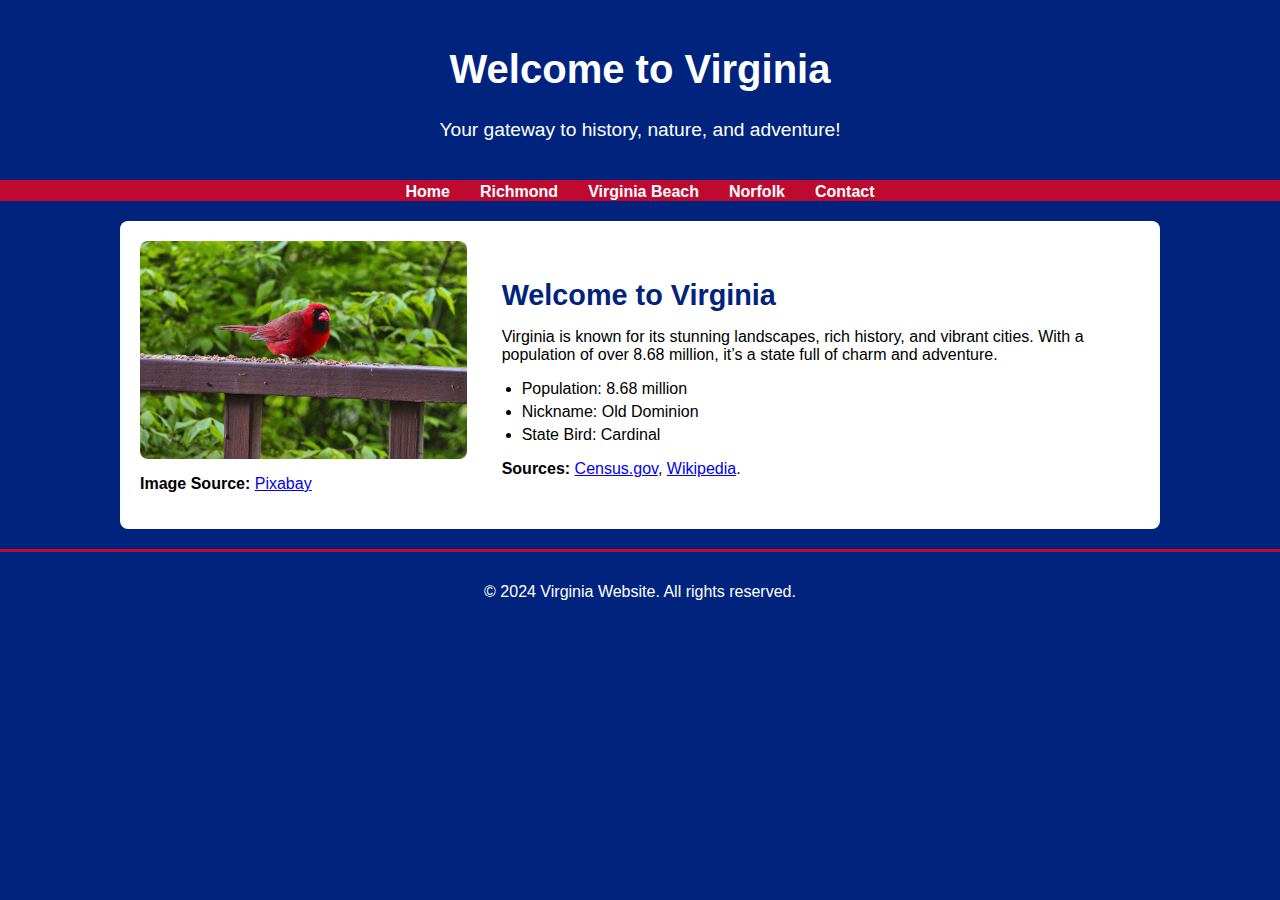
<file: index.html>
<!DOCTYPE html>
<html lang="en">

<head>
    <meta charset="UTF-8">
    <meta name="viewport" content="width=device-width, initial-scale=1.0">
    <title>Virginia - Home</title>
    <link rel="stylesheet" href="css/style.css">
</head>

<body>
    <header>
        <h1>Welcome to Virginia</h1>
        <p>Your gateway to history, nature, and adventure!</p>
    </header>
    <nav>
        <ul>
            <li><a href="index.html">Home</a></li>
            <li><a href="richmond.html">Richmond</a></li>
            <li><a href="virginiabeach.html">Virginia Beach</a></li>
            <li><a href="norfolk.html">Norfolk</a></li>
            <li><a href="contact.html">Contact</a></li>
        </ul>
    </nav>
    <section class="content-section">
        <div class="image-container">
            <img src="images/Virginia.jpg" alt="Cardinal, the state bird of Virginia">
            <p><strong>Image Source:</strong> <a href="https://pixabay.com/photos/cardinal-bird-wildlife-5375264/"
                    target="_blank">Pixabay</a></p>
        </div>
        <div class="text-container">
            <h2>Welcome to Virginia</h2>
            <p>Virginia is known for its stunning landscapes, rich history, and vibrant cities. With a population of
                over 8.68 million, it’s a state full of charm and adventure.</p>
            <ul>
                <li>Population: 8.68 million</li>
                <li>Nickname: Old Dominion</li>
                <li>State Bird: Cardinal</li>
            </ul>
            <p><strong>Sources:</strong> <a href="https://www.census.gov/quickfacts/fact/table/VA,US/PST045223"
                    target="_blank">Census.gov</a>, <a href="https://en.wikipedia.org/wiki/Virginia"
                    target="_blank">Wikipedia</a>.</p>
        </div>
    </section>
    <footer>
        <p>&copy; 2024 Virginia Website. All rights reserved.</p>
    </footer>
</body>

</html>
</file>
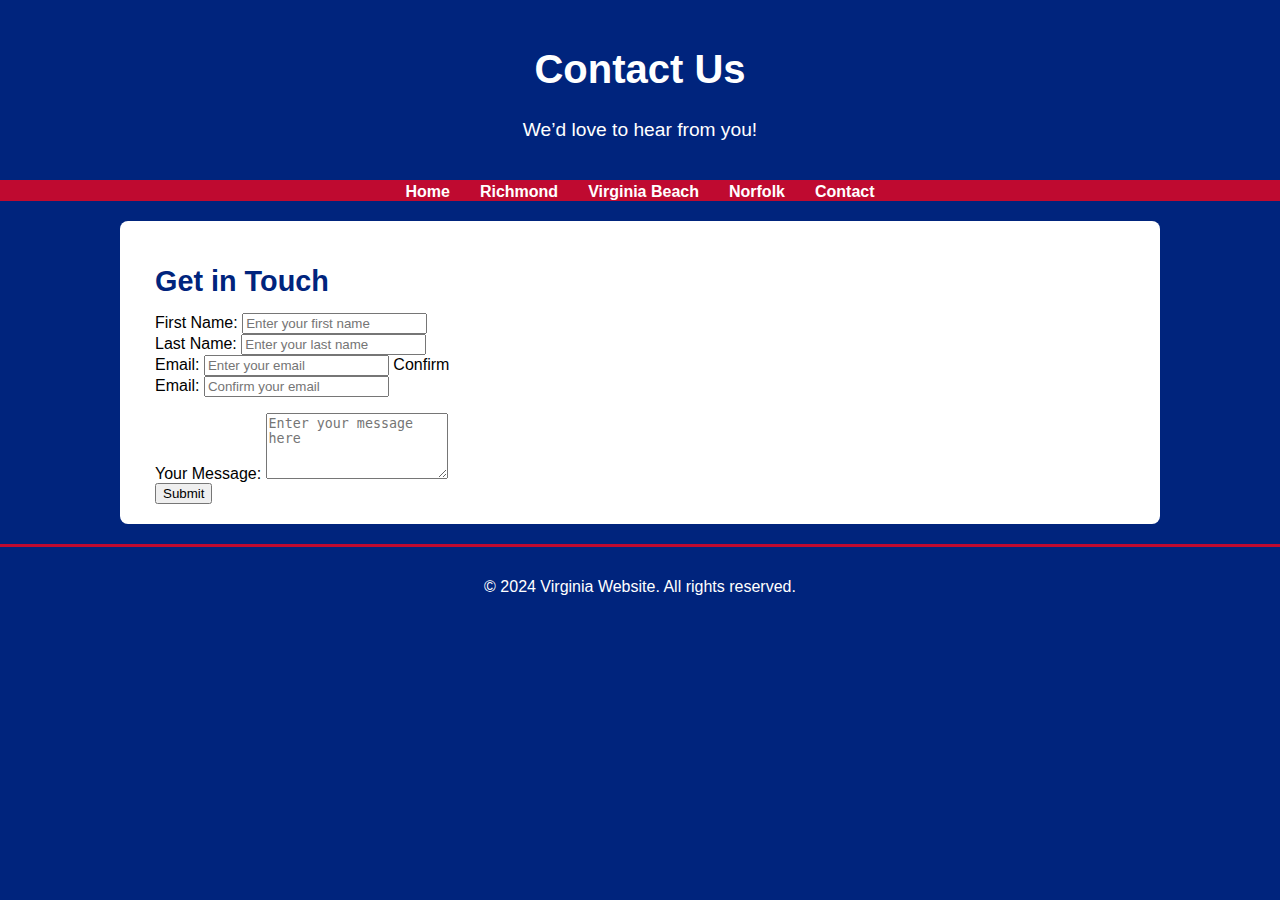
<file: contact.html>
<!DOCTYPE html>
<html lang="en">

<head>
    <meta charset="UTF-8">
    <meta name="viewport" content="width=device-width, initial-scale=1.0">
    <title>Contact Us</title>
    <link rel="stylesheet" href="css/style.css">
</head>

<body>
    <header>
        <h1>Contact Us</h1>
        <p>We’d love to hear from you!</p>
    </header>
    <nav>
        <ul>
            <li><a href="index.html">Home</a></li>
            <li><a href="richmond.html">Richmond</a></li>
            <li><a href="virginiabeach.html">Virginia Beach</a></li>
            <li><a href="norfolk.html">Norfolk</a></li>
            <li><a href="contact.html">Contact</a></li>
        </ul>
    </nav>
    <section class="content-section">
        <div class="text-container">
            <h2>Get in Touch</h2>
            <form id="contact-form">
                <label for="firstName">First Name:</label>
                <input type="text" id="firstName" placeholder="Enter your first name" required>

                <label for="lastName">Last Name:</label>
                <input type="text" id="lastName" placeholder="Enter your last name" required>

                <label for="email">Email:</label>
                <input type="email" id="email" placeholder="Enter your email" required>

                <label for="confirmEmail">Confirm Email:</label>
                <input type="email" id="confirmEmail" placeholder="Confirm your email" required>

                <p id="error-message"></p>

                <label for="message">Your Message:</label>
                <textarea id="message" rows="4" placeholder="Enter your message here"></textarea>

                <button type="submit">Submit</button>
            </form>
        </div>
    </section>
    <footer>
        <p>&copy; 2024 Virginia Website. All rights reserved.</p>
    </footer>
    <script src="js/script.js"></script>
</body>

</html>
</file>
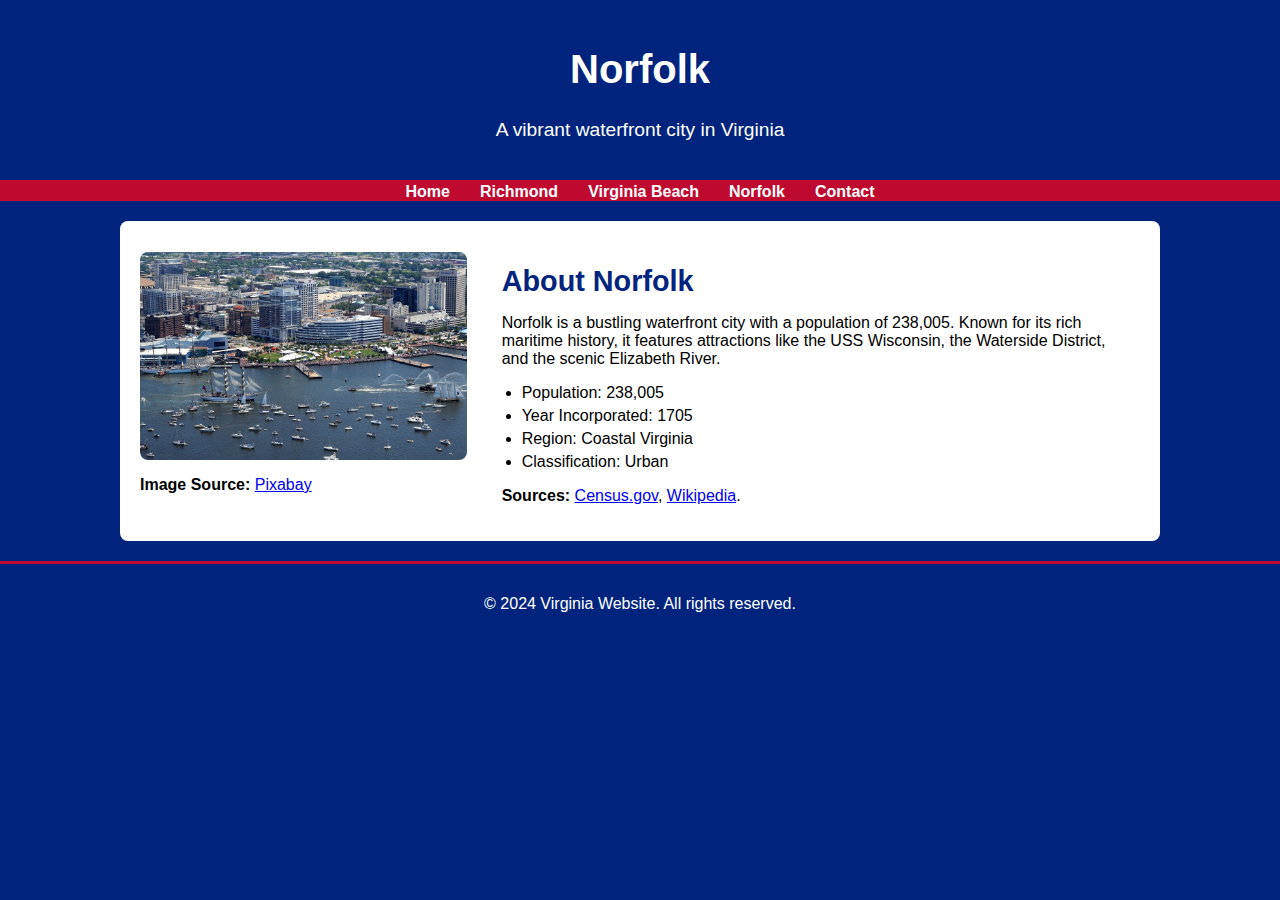
<file: norfolk.html>
<!DOCTYPE html>
<html lang="en">

<head>
    <meta charset="UTF-8">
    <meta name="viewport" content="width=device-width, initial-scale=1.0">
    <title>Norfolk</title>
    <link rel="stylesheet" href="css/style.css">
</head>

<body>
    <header>
        <h1>Norfolk</h1>
        <p>A vibrant waterfront city in Virginia</p>
    </header>
    <nav>
        <ul>
            <li><a href="index.html">Home</a></li>
            <li><a href="richmond.html">Richmond</a></li>
            <li><a href="virginiabeach.html">Virginia Beach</a></li>
            <li><a href="norfolk.html">Norfolk</a></li>
            <li><a href="contact.html">Contact</a></li>
        </ul>
    </nav>
    <section class="content-section">
        <div class="image-container">
            <img src="images/Norfolk.jpg" alt="Waterside in Norfolk, Virginia">
            <p><strong>Image Source:</strong> <a
                    href="https://pixabay.com/photos/norfolk-virginia-buildings-skyline-91419/"
                    target="_blank">Pixabay</a></p>
        </div>
        <div class="text-container">
            <h2>About Norfolk</h2>
            <p>Norfolk is a bustling waterfront city with a population of 238,005. Known for its rich maritime history,
                it features attractions like the USS Wisconsin, the Waterside District, and the scenic Elizabeth River.
            </p>
            <ul>
                <li>Population: 238,005</li>
                <li>Year Incorporated: 1705</li>
                <li>Region: Coastal Virginia</li>
                <li>Classification: Urban</li>
            </ul>
            <p><strong>Sources:</strong> <a href="https://www.census.gov/quickfacts/norfolkcityvirginia"
                    target="_blank">Census.gov</a>, <a href="https://en.wikipedia.org/wiki/Norfolk,_Virginia"
                    target="_blank">Wikipedia</a>.</p>
        </div>
    </section>
    <footer>
        <p>&copy; 2024 Virginia Website. All rights reserved.</p>
    </footer>
</body>

</html>
</file>
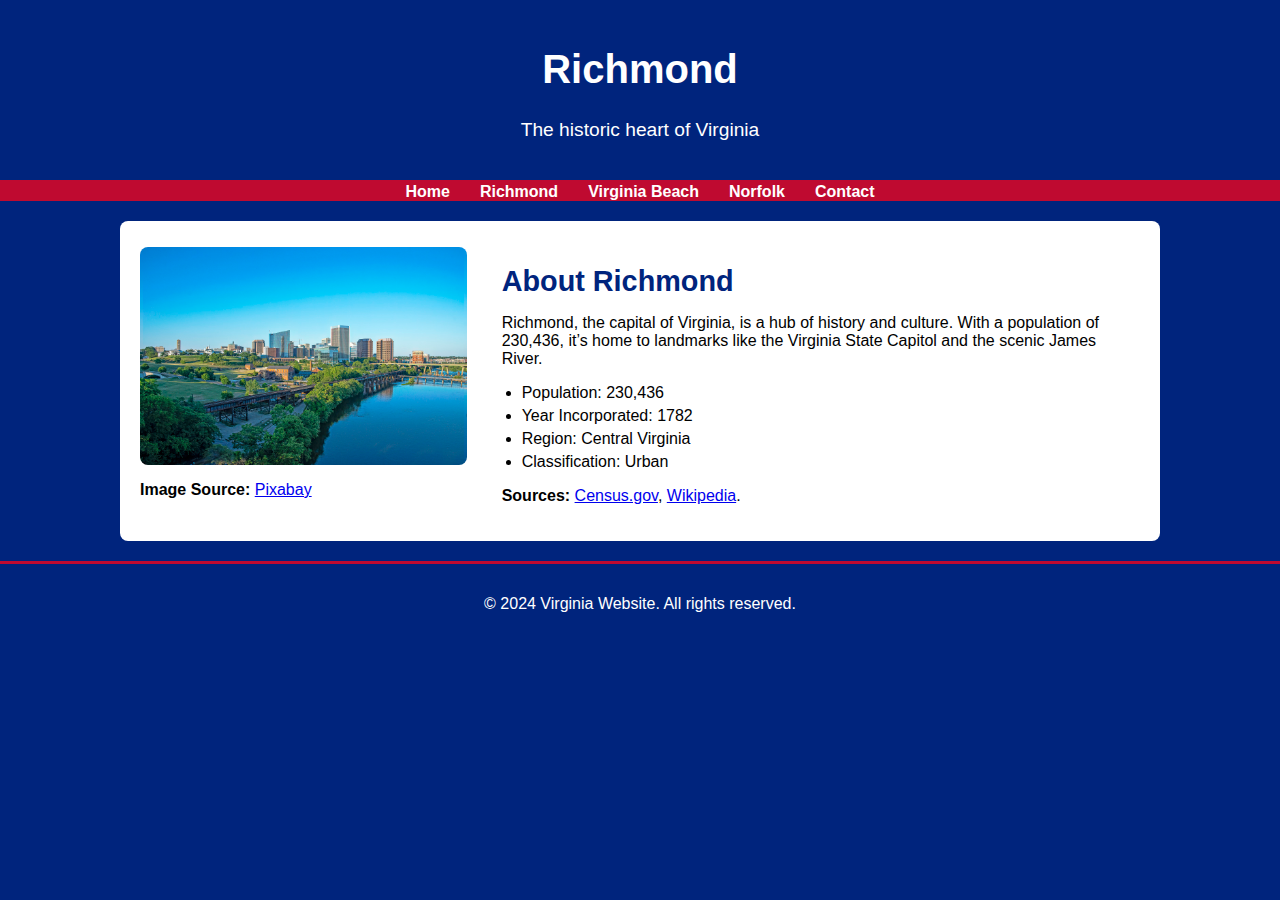
<file: richmond.html>
<!DOCTYPE html>
<html lang="en">

<head>
    <meta charset="UTF-8">
    <meta name="viewport" content="width=device-width, initial-scale=1.0">
    <title>Richmond</title>
    <link rel="stylesheet" href="css/style.css">
</head>

<body>
    <header>
        <h1>Richmond</h1>
        <p>The historic heart of Virginia</p>
    </header>
    <nav>
        <ul>
            <li><a href="index.html">Home</a></li>
            <li><a href="richmond.html">Richmond</a></li>
            <li><a href="virginiabeach.html">Virginia Beach</a></li>
            <li><a href="norfolk.html">Norfolk</a></li>
            <li><a href="contact.html">Contact</a></li>
        </ul>
    </nav>
    <section class="content-section">
        <div class="image-container">
            <img src="images/Richmond.jpg" alt="Skyline of Richmond, Virginia">
            <p><strong>Image Source:</strong> <a href="https://pixabay.com/photos/city-river-richmond-virginia-6318480/"
                    target="_blank">Pixabay</a></p>
        </div>
        <div class="text-container">
            <h2>About Richmond</h2>
            <p>Richmond, the capital of Virginia, is a hub of history and culture. With a population of 230,436, it’s
                home to landmarks like the Virginia State Capitol and the scenic James River.</p>
            <ul>
                <li>Population: 230,436</li>
                <li>Year Incorporated: 1782</li>
                <li>Region: Central Virginia</li>
                <li>Classification: Urban</li>
            </ul>
            <p><strong>Sources:</strong> <a href="https://www.census.gov/quickfacts/richmondcityvirginiacountyvirginia"
                    target="_blank">Census.gov</a>, <a href="https://en.wikipedia.org/wiki/Richmond,_Virginia"
                    target="_blank">Wikipedia</a>.</p>
        </div>
    </section>
    <footer>
        <p>&copy; 2024 Virginia Website. All rights reserved.</p>
    </footer>
</body>

</html>
</file>
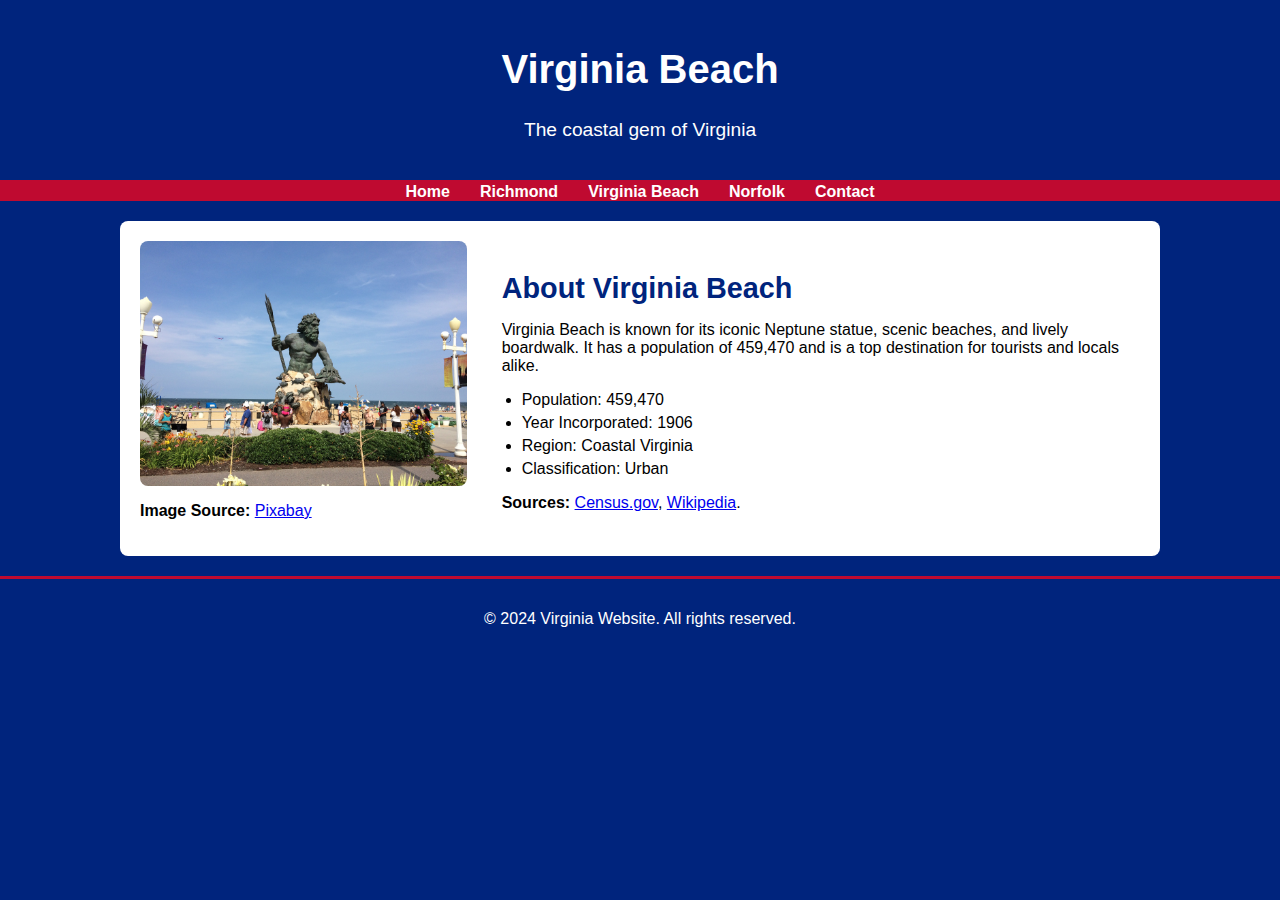
<file: virginiabeach.html>
<!DOCTYPE html>
<html lang="en">

<head>
    <meta charset="UTF-8">
    <meta name="viewport" content="width=device-width, initial-scale=1.0">
    <title>Virginia Beach</title>
    <link rel="stylesheet" href="css/style.css">
</head>

<body>
    <header>
        <h1>Virginia Beach</h1>
        <p>The coastal gem of Virginia</p>
    </header>
    <nav>
        <ul>
            <li><a href="index.html">Home</a></li>
            <li><a href="richmond.html">Richmond</a></li>
            <li><a href="virginiabeach.html">Virginia Beach</a></li>
            <li><a href="norfolk.html">Norfolk</a></li>
            <li><a href="contact.html">Contact</a></li>
        </ul>
    </nav>
    <section class="content-section">
        <div class="image-container">
            <img src="images/Virginia Beach.jpg" alt="Neptune statue in Virginia Beach">
            <p><strong>Image Source:</strong> <a
                    href="https://pixabay.com/photos/statue-virginia-beach-monument-975151/" target="_blank">Pixabay</a>
            </p>
        </div>
        <div class="text-container">
            <h2>About Virginia Beach</h2>
            <p>Virginia Beach is known for its iconic Neptune statue, scenic beaches, and lively boardwalk. It has a
                population of 459,470 and is a top destination for tourists and locals alike.</p>
            <ul>
                <li>Population: 459,470</li>
                <li>Year Incorporated: 1906</li>
                <li>Region: Coastal Virginia</li>
                <li>Classification: Urban</li>
            </ul>
            <p><strong>Sources:</strong> <a href="https://www.census.gov/quickfacts/virginiabeachcityvirginia"
                    target="_blank">Census.gov</a>, <a href="https://en.wikipedia.org/wiki/Virginia_Beach,_Virginia"
                    target="_blank">Wikipedia</a>.</p>
        </div>
    </section>
    <footer>
        <p>&copy; 2024 Virginia Website. All rights reserved.</p>
    </footer>
</body>

</html>
</file>
<file: css/style.css>
body {
    font-family: Arial, sans-serif;
    margin: 0;
    padding: 0;
    background-color: #00247D;
    color: white;
}

header {
    text-align: center;
    background-color: #00247D;
    padding: 20px 0;
    border-bottom: 3px solid #BF0A30;
}

header h1 {
    font-size: 2.5rem;
}

header p {
    margin-top: 10px;
    font-size: 1.2rem;
}

nav ul {
    list-style: none;
    margin: 0;
    padding: 0;
    display: flex;
    justify-content: center;
    background-color: #BF0A30;
}

nav ul li {
    margin: 0 15px;
}

nav ul li a {
    text-decoration: none;
    color: white;
    font-weight: bold;
}

nav ul li a:hover {
    text-decoration: underline;
}

.content-section {
    display: grid;
    grid-template-columns: 1fr 2fr;
    align-items: center;
    /* Center the image with the text */
    gap: 20px;
    margin: 20px auto;
    padding: 20px;
    max-width: 1000px;
    background-color: white;
    color: black;
    border-radius: 8px;
}

.image-container img {
    max-width: 100%;
    height: auto;
    border-radius: 8px;
    margin: 0 auto;
    display: block;
}

.text-container {
    padding: 0 15px;
}

.text-container h2 {
    font-size: 1.8rem;
    color: #00247D;
    margin-bottom: 15px;
}

.text-container ul {
    list-style: disc;
    padding-left: 20px;
}

.text-container ul li {
    margin-bottom: 5px;
}

footer {
    text-align: center;
    padding: 15px;
    background-color: #00247D;
    color: white;
    border-top: 3px solid #BF0A30;
}
</file>
